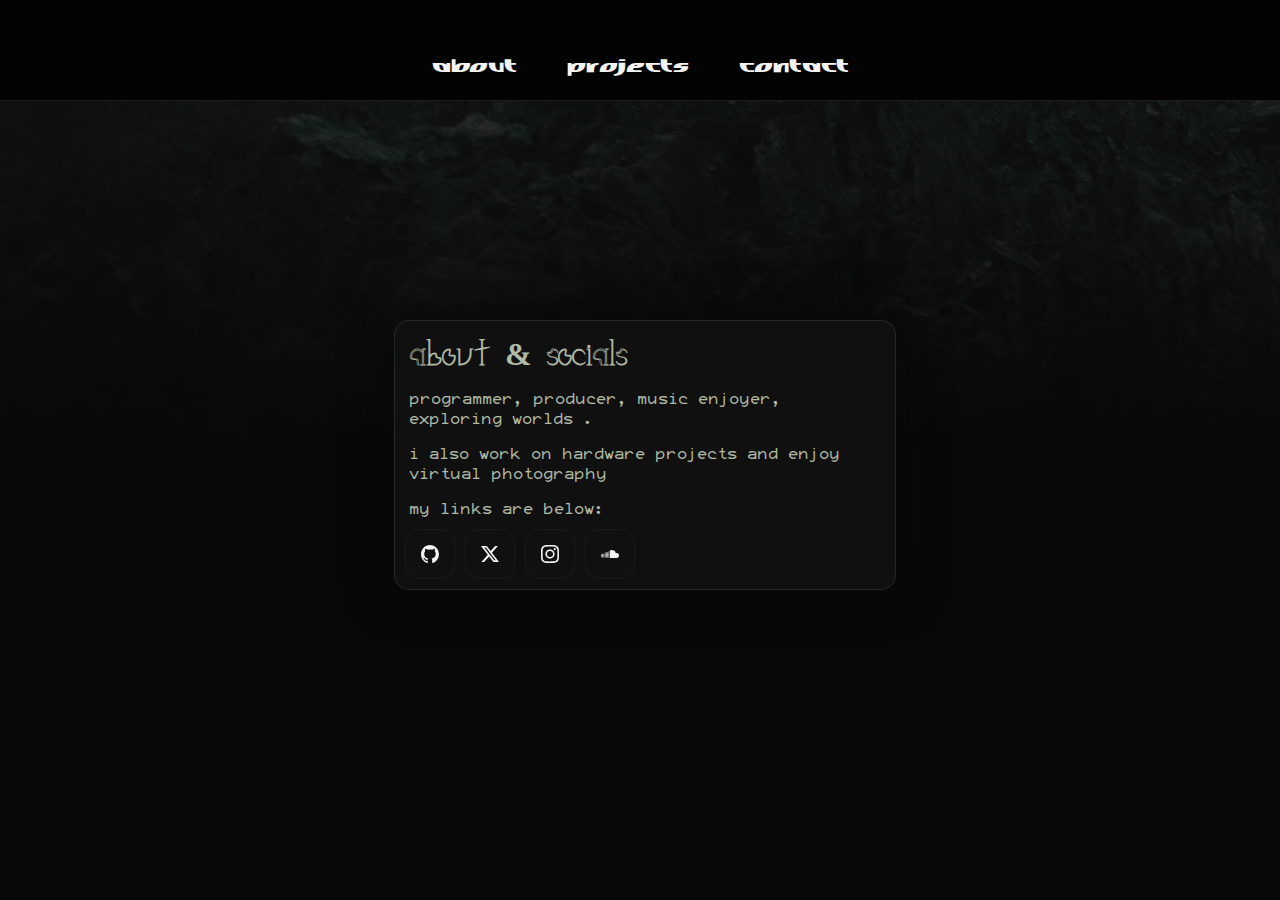
<file: index.html>
<!DOCTYPE html>
<html lang="en" class="no-scroll">

<head>
    <meta charset="UTF-8">
    <meta http-equiv="X-UA-Compatible" content="IE=edge">
    <meta name="viewport" content="width=device-width, initial-scale=1.0">
    <title>sarrio</title>
    <link rel="stylesheet" href="src/styles.css">

    <script src="src/index.js"></script>
    <script src="src/cursor_decoration.js"></script>
</head>

<body class="background">
    <div class="top-bar">
        <a class="bar-title" href="index.html">about</a>
        <a class="bar-title" href="projects.html">projects</a>
        <a class="bar-title" href="contact.html">contact</a>
    </div>
    
    <div class="floating-dock standalone">
        <a class="title">about & socials </a>
        <a class="desc">programmer, producer, music enjoyer, exploring worlds . </a>
        <a class="desc">i also work on hardware projects and enjoy virtual photography </a>
        <a class="desc">my links are below: </a>
        <div class="dock-socials">
            <button class="socials" data-link="https://github.com/sarr-io">
                <img class="icon" src="src/img/icons/github.svg" alt="github"></button>
            <button class="socials" data-link="https://twitter.com/sarr_io">
                <img class="icon" src="src/img/icons/twitter.svg" alt="twitter"></button>
            <button class="socials" data-link="https://www.instagram.com/5arrio/">
                <img class="icon" src="src/img/icons/instagram.svg" alt="instagram"></button>
            <button class="socials" data-link="https://soundcloud.com/5arrio">
                <img class="icon" src="src/img/icons/soundcloud.svg" alt="soundcloud"></button>
        </div>
    </div>
</body>

</html>
</file>
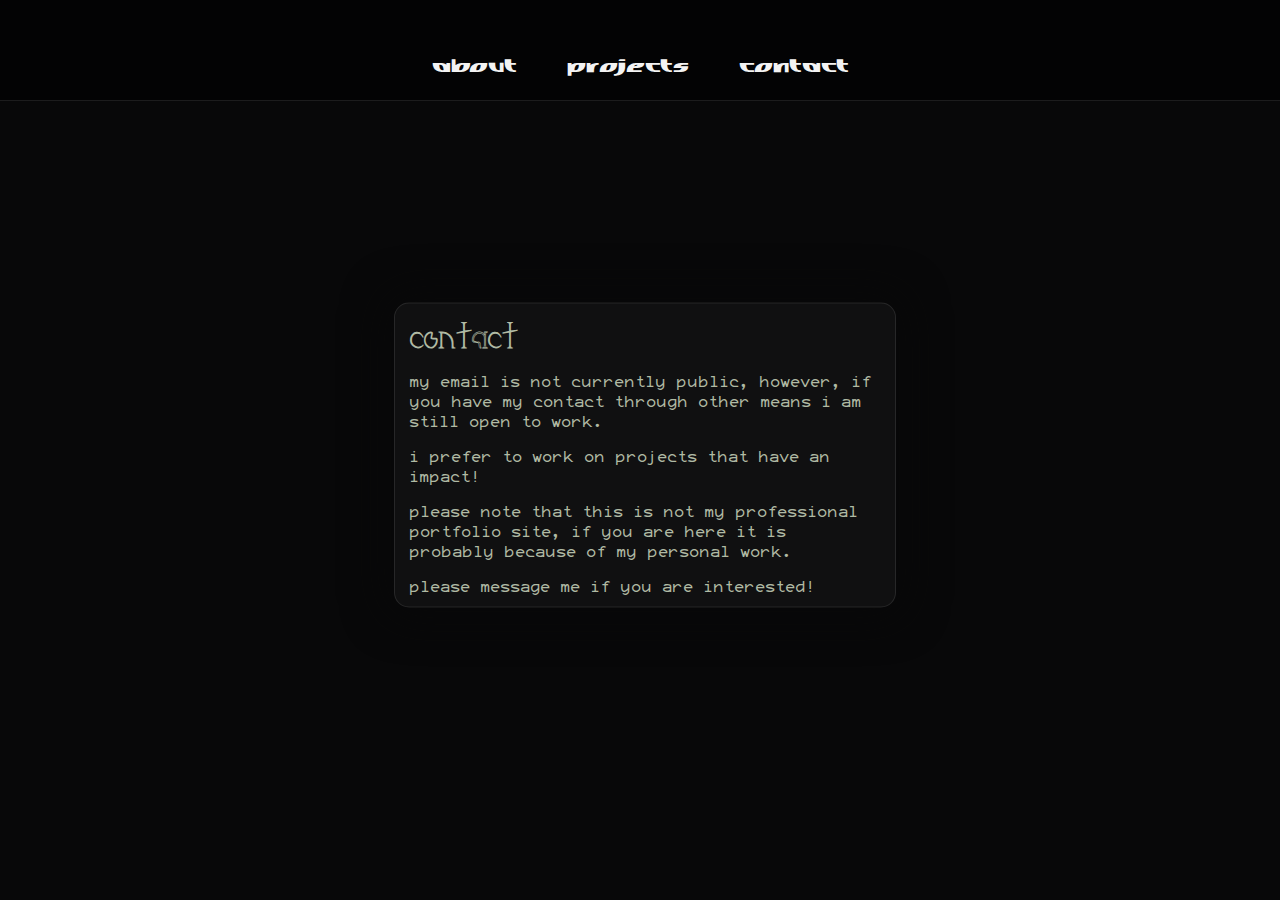
<file: contact.html>
<!DOCTYPE html>
<html lang="en" class="no-scroll">

<head>
    <meta charset="UTF-8">
    <meta http-equiv="X-UA-Compatible" content="IE=edge">
    <meta name="viewport" content="width=device-width, initial-scale=1.0">
    <title>sarrio</title>
    <link rel="stylesheet" href="src/styles.css">
</head>

<body>
    <div class="top-bar">
        <a class="bar-title" href="index.html">about</a>
        <a class="bar-title" href="projects.html">projects</a>
        <a class="bar-title" href="contact.html">contact</a>
    </div>
    <div class="floating-dock standalone">
        <a class="title">contact </a>
        <a class="desc">my email is not currently public, however, if you have my contact through other means i am still open to work.</a>
        <a class="desc">i prefer to work on projects that have an impact! </a>
        <a class="desc">please note that this is not my professional portfolio site, if you are here it is probably because of my personal work.</a>
        <a class="desc end">please message me if you are interested!</a>
    </div>
</body>

</html>
</file>
<file: src/styles.css>
html,
body {
    margin: 0;
    overflow-x: hidden;
    height: 100%;
}

.no-scroll {
    overflow: hidden;
}

body {
    background-color: rgb(8, 8, 9);
    background-size: cover;
    background-repeat: no-repeat;
    background-size: cover;
}

.background {
    background: linear-gradient(180deg, rgba(8, 8, 9, 0.5) 0%, rgb(8, 8, 9) 50%), url("img/bg.png");
}

.top-bar {
    position: fixed;
    width: 100%;
    height: 100px;

    background-color: rgb(3, 3, 4);

    border-style: solid;
    border-width: 0px 0px 1.5px 0px;
    border-color: rgba(255, 255, 255, 0.1);

    display: flex;
    justify-content: center;
    gap: 50px;

    z-index: 1;
}

.bar-title {
    color: rgb(243, 243, 243);

    font-family: 'PlantasiaArbo-Bold';
    font-size: 1.15em;
    text-decoration: none;

    margin-top: 55px;
}

.floating-dock {
    position: relative;
    
    background-color: rgba(16, 16, 17, 0.99);

    display: flex;
    flex-direction: column;
    justify-content: left;

    border-style: solid;
    border-radius: 15px;
    border-width: 1.5px;
    border-color: rgba(243, 243, 243, 0.1);
}

.standalone {
    position: absolute;

    width: 500px;
    max-width: 60%;
    height: auto;

    top: 50%;
    left: 50%;
    transform: translate(-50%, -50%);
    margin: 5px;

    box-shadow: 0px 0px 40px 10px rgba(8, 8, 9, 1);
}

.title {
    color: rgb(176, 186, 164);

    margin: 15px 15px 0px 15px;

    font-family: 'PlantasiaBioma-Regular';
    font-size: 2em;
    font-weight: 900;
}

.glass-blur {
    filter: blur(100px);
}

.desc {
    color: rgb(176, 186, 164);

    margin: 15px 15px 0px 15px;

    font-family: 'FairfaxHD';
    font-size: 1.25em;
}

.dock-socials {
    width: 100%;
    height: 50px;

    margin: 10px;

    display: flex;
    justify-content: left;
}

.socials {
    width: 50px;
    height: 50px;

    background-color: rgb(16, 16, 17);
    color: rgb(176, 186, 164);

    margin-right: 10px;
    overflow: hidden;

    border-style: solid;
    border-radius: 15px;
    border-width: 1.5px;
    border-color: rgba(243, 243, 243, 0.05);

    box-shadow: 0px 0px 10px 5px rgba(8, 8, 9, 0);

    animation: fadeSocialsBorderOut forwards ease 0.5s;
}

.socials:hover {
    cursor: pointer;

    animation: fadeSocialsBorderIn forwards ease 0.2s;
}

.icon {
    width: 50%;
    margin: 25%;
    
    display: flex;
    justify-content: center;
    align-items: center;
    
    filter: invert(98%) sepia(1%) saturate(1642%) hue-rotate(303deg) brightness(114%) contrast(91%); /* black -> 243, 243, 243 */
}

.cursor-particles {
    position: absolute;
    width: 1px;
    height: 1px;
    background-color: rgb(243, 243, 243);

    pointer-events: none;

    animation: cursorParticles forwards ease 2s;
}

.centered_empty {
    position: absolute;

    top: 50%;
    left: 50%;
    transform: translate(-50%, -50%);
}

.unfinished {
    color: rgb(176, 186, 164);

    font-family: 'FairfaxHD';
    font-size: 1.25em;
}

.end {
    margin-bottom: 10px;
}

.reel-container {
    position: absolute;
    width: 60%;
    height: auto;

    left: 50%;
    top: 20%;
    transform: translate(-50%, 0);

    display: flex;
    gap: 10px;
    align-items: start;
}

.dock-reel {
    width: 100%;
    height: auto;

    margin-bottom: 10px;

    display: flex;
    flex-direction: column;
    gap: 10px;
    justify-content: center;
    align-items: start;
}

.used-programs-container {
    display: flex;
    flex-wrap: wrap;
    gap: 10px;
}

.used-program {
    position: relative;

    width: 30px;
    height: 30px;

    border-style: solid;
    border-radius: 15px;
    border-width: 1.5px;
    border-color: rgba(243, 243, 243, 0.05);

    display: flex;
    justify-content: center;
    align-items: center;
}

.program-icon {
    width: 50%;
    margin: 25%;
}

.larger-icon {
    width: 80%;
    height: 80%;
    margin: 10%;
}

.whiteout {
    filter: invert(98%) sepia(1%) saturate(1642%) hue-rotate(303deg) brightness(114%) contrast(91%); /* black -> 243, 243, 243 */
}

.project-image-container {
    position: relative;
    overflow: hidden;

    width: 95%;

    margin-left: auto;
    margin-right: auto;
    margin-top: 15px;

    display: grid;
    grid-template-columns: repeat(auto-fit, minmax(200px, 1fr));

    border-style: solid;
    border-radius: 15px;
    border-width: 1.5px;
    border-color: rgba(243, 243, 243, 0.05);
}

.project-image-slice {
    position: relative;
    width: 100%;
    height: 350px;
    overflow: hidden;
}

.project-image {
    width: 100%;
    height: 100%;
    object-fit: cover;
}

.link {
    color: rgb(151, 224, 230);

    font-family: 'FairfaxHD';
    font-size: 1.25em;
    text-decoration: underline;
}

@keyframes fadeSocialsBorderIn {
    0% {
        border-style: solid;
        border-radius: 15px;
        border-width: 1.5px;
        border-color: rgba(243, 243, 243, 0.05);

        box-shadow: 0px 0px 10px 5px rgba(8, 8, 9, 0);
    }
    100% {
        border-style: solid;
        border-radius: 15px;
        border-width: 1.5px;
        border-color: rgba(243, 243, 243, 0.1);

        box-shadow: 0px 0px 10px 5px rgba(8, 8, 9, 0.5);
    }
}

@keyframes fadeSocialsBorderOut {
    0% {
        border-style: solid;
        border-radius: 15px;
        border-width: 1.5px;
        border-color: rgba(243, 243, 243, 0.1);

        box-shadow: 0px 0px 10px 5px rgba(8, 8, 9, 0.5);
    }
    100% {
        border-style: solid;
        border-radius: 15px;
        border-width: 1.5px;
        border-color: rgba(243, 243, 243, 0.05);

        box-shadow: 0px 0px 10px 5px rgba(8, 8, 9, 0);
    }
}

@keyframes cursorParticles {
    0% {
        opacity: 100%;
    }
    100% {
        height: 4px;
        opacity: 0%;
    }
}

@font-face {
    font-family: 'Peridia-Regular';
    src: url("fonts/PeridiaDisplayTRIAL-Regular.otf");
}

@font-face {
    font-family: 'Peridia-Light';
    src: url("fonts/PeridiaDisplayTRIAL-Light.otf");
}

@font-face {
    font-family: 'PlantasiaArbo-Bold';
    src: url("fonts/PlantasiaArbo-Bold.otf");
}

@font-face {
    font-family: 'PlantasiaBioma-Regular';
    src: url("fonts/PlantasiaBioma-Regular.otf");
}

@font-face {
    font-family: 'HIKARUMONO-Regular';
    src: url("fonts/HIKARUMONO-Regular.otf");
}

@font-face {
    font-family: 'FairfaxHD';
    src: url("fonts/FairfaxHD.ttf");
}
</file>
